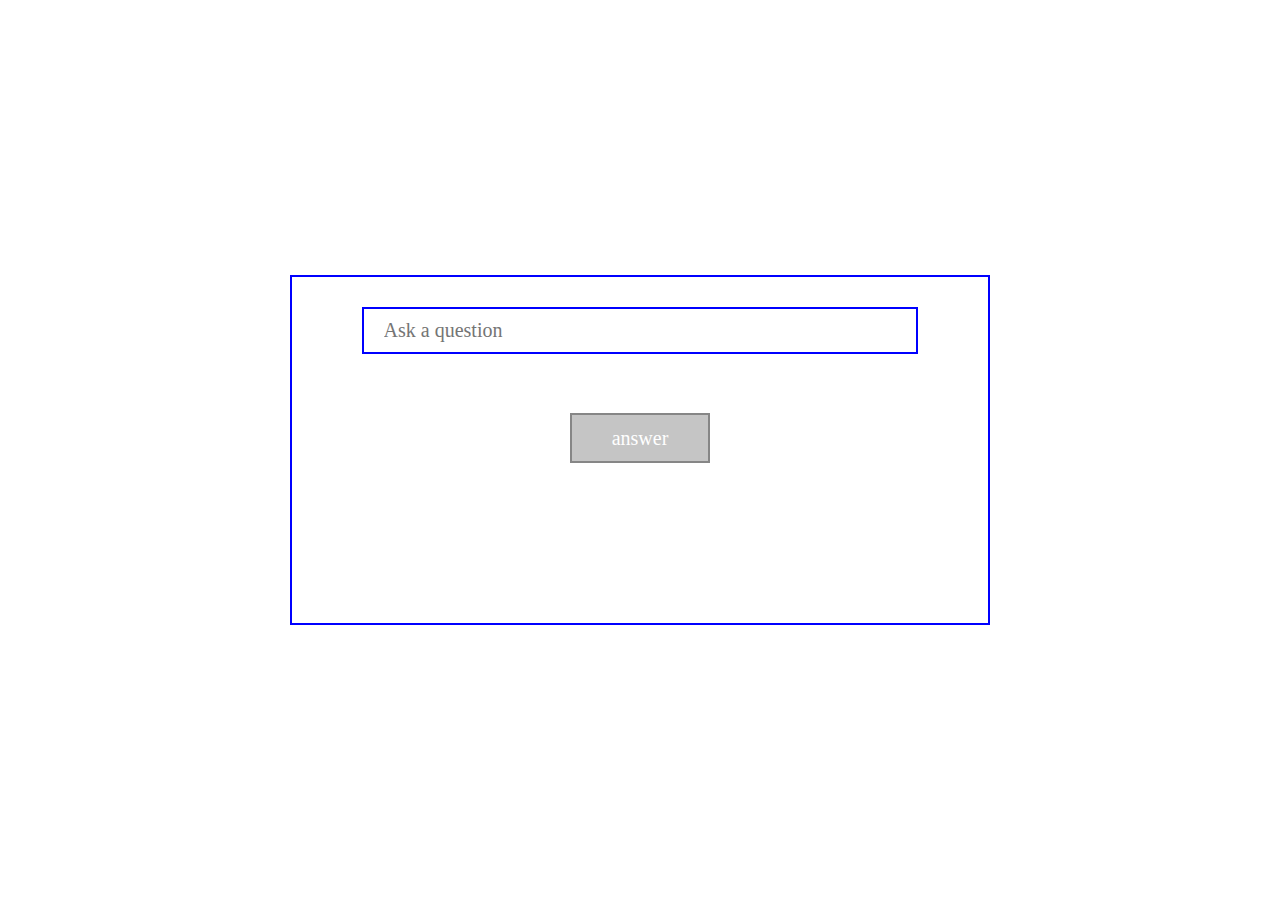
<file: lab-1/index.html>
<!DOCTYPE html>

<html>
<head>
    <meta charset="utf-8">
    <title>lab-1</title>

    <link rel="stylesheet" href="./index.css">
    <script src="index.js"></script>
</head>
<body>
    <div class="container">
        <div class="app-window">
            <input class="question-input" type="text" placeholder="Ask a question">
            <button class="answer-btn not-available">
                answer
            </button>
            <div class="answer-container">
                <div class="answer-field hidden">

                </div>
            </div>
        </div>
    </div>
</body>
</html>
</file>
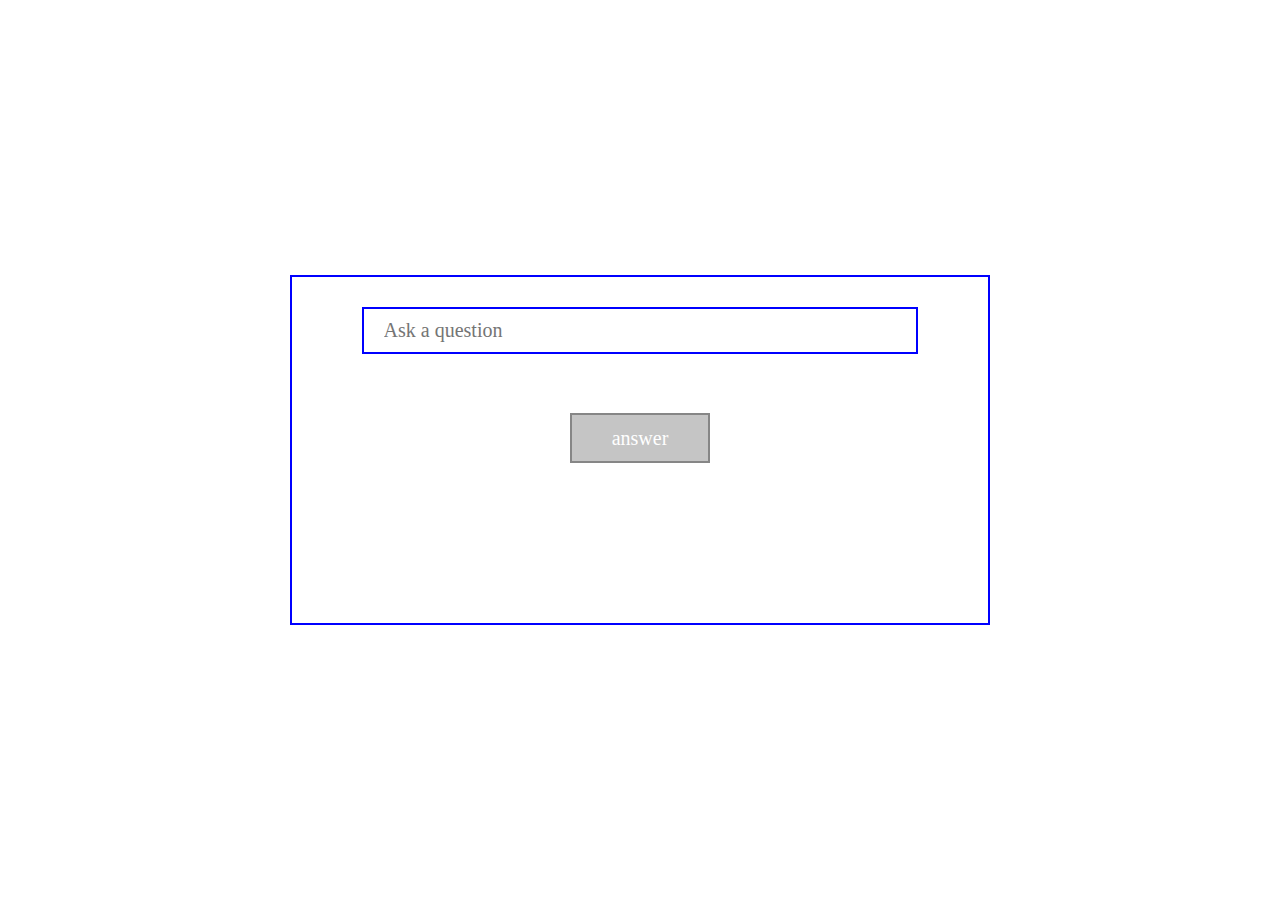
<file: lab-2/index.html>
<!DOCTYPE html>

<html>
<head>
    <meta charset="utf-8">
    <title>lab-2</title>

    <link rel="stylesheet" href="./index.css">
    <script src="index.js"></script>
</head>
<body>
    <div class="container">
        <div class="app-window">
            <input class="question-input" type="text" placeholder="Ask a question">
            <button class="answer-btn not-available">
                answer
            </button>
            <div class="answer-container">
                <div class="answer-field hidden">

                </div>
            </div>
        </div>
    </div>
</body>
</html>
</file>
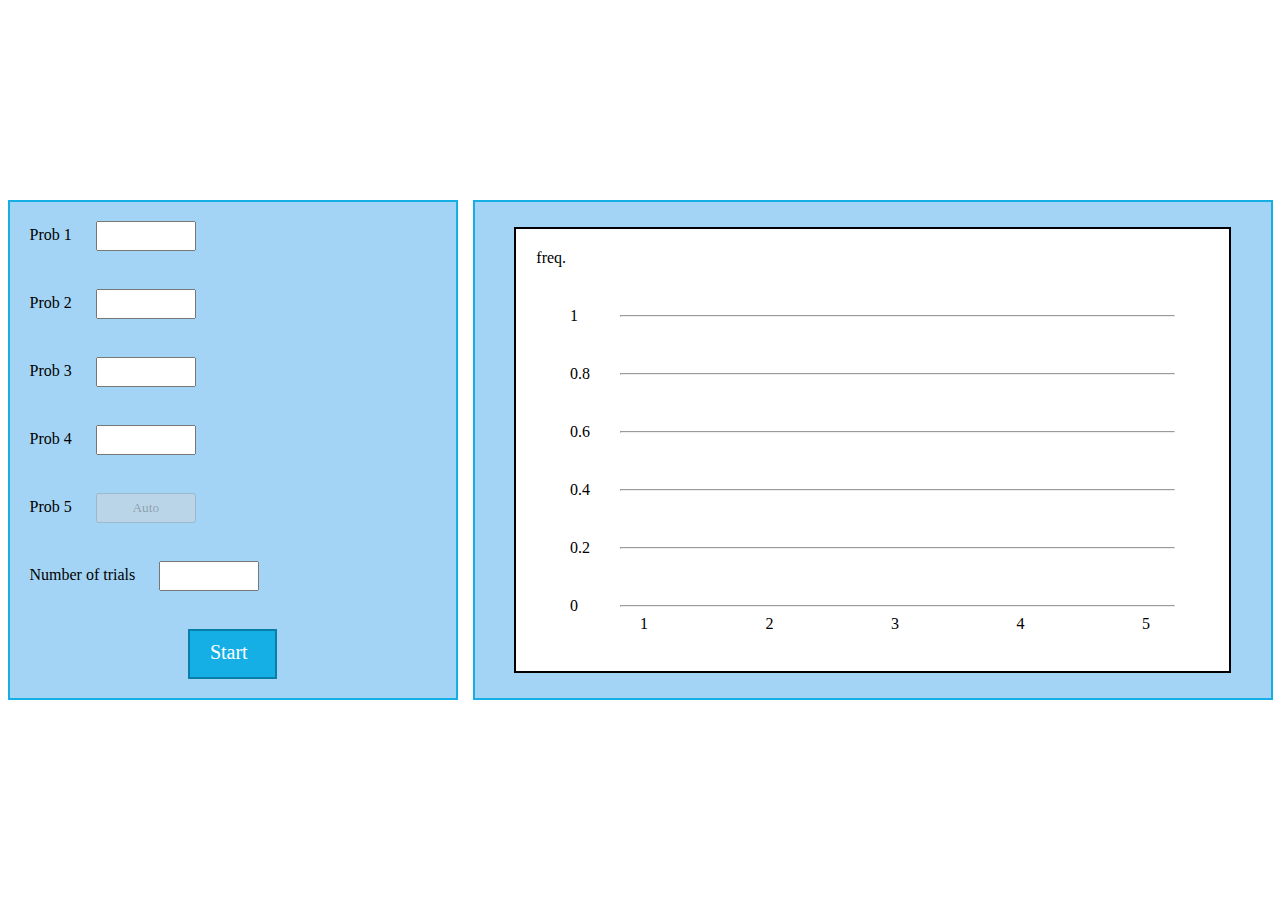
<file: lab-3/index.html>
<!DOCTYPE html>

<html>
<head>
    <meta charset="utf-8">
    <title>lab-3</title>

    <link rel="stylesheet" href="index.css">
    <script src="index.js"></script>
</head>
<body>
    <div class="container">
        <div class="input-window">
            <div class="input-container">
                Prob 1
                <input id="input-1" class="input-field" type="text" />
            </div>
            <div class="input-container">
                Prob 2
                <input id="input-2" class="input-field" type="text" />
            </div>
            <div class="input-container">
                Prob 3
                <input id="input-3" class="input-field" type="text" />
            </div>
            <div class="input-container">
                Prob 4
                <input id="input-4" class="input-field" type="text" />
            </div>
            <div class="input-container">
                Prob 5
                <button class="auto-btn" disabled>
                    Auto
                </button>
            </div>
            <div class="input-container">
                Number of trials
                <input id="trials-number" class="input-field" type="text" />
            </div>
            <button class="start-btn">
                Start
            </button>
        </div>

        <div class="schedule-window">
            <div class="schedule-container">
                <div class="schedule-title">freq.</div>
                <div class="row-container">
                    <span>1</span>
                    <hr>
                </div>
                <div class="row-container">
                    <span>0.8</span>
                    <hr>
                </div>
                <div class="row-container">
                    <span>0.6</span>
                    <hr>
                </div>
                <div class="row-container">
                    <span>0.4</span>
                    <hr>
                </div>
                <div class="row-container">
                    <span>0.2</span>
                    <hr>
                </div>
                <div class="row-container">
                    <span>0</span>
                    <hr>
                </div>
                <div class="column-container">
                    <div class="column-item">
                        <div class="column hidden">
                            <div class="column-val">0.2</div>
                            <div class="column-graph"></div>
                        </div>
                        <span>1</span>
                    </div>
                    <div class="column-item">
                        <div class="column hidden">
                            <div class="column-val">0.2</div>
                            <div class="column-graph"></div>
                        </div>
                        <span>2</span>
                    </div>
                    <div id="column-3" class="column-item">
                        <div class="column hidden">
                            <div class="column-val">0.2</div>
                            <div class="column-graph"></div>
                        </div>
                        <span>3</span>
                    </div>
                    <div id="column-4" class="column-item">
                       <div class="column hidden">
                            <div class="column-val">0.2</div>
                            <div class="column-graph"></div>
                        </div>
                        <span>4</span>
                    </div>
                    <div id="column-5" class="column-item">
                        <div class="column hidden">
                            <div class="column-val">0.2</div>
                            <div class="column-graph"></div>
                        </div>
                        <span>5</span>
                    </div>
                </div>
            </div>
        </div>
    </div>
</body>
</html>
</file>
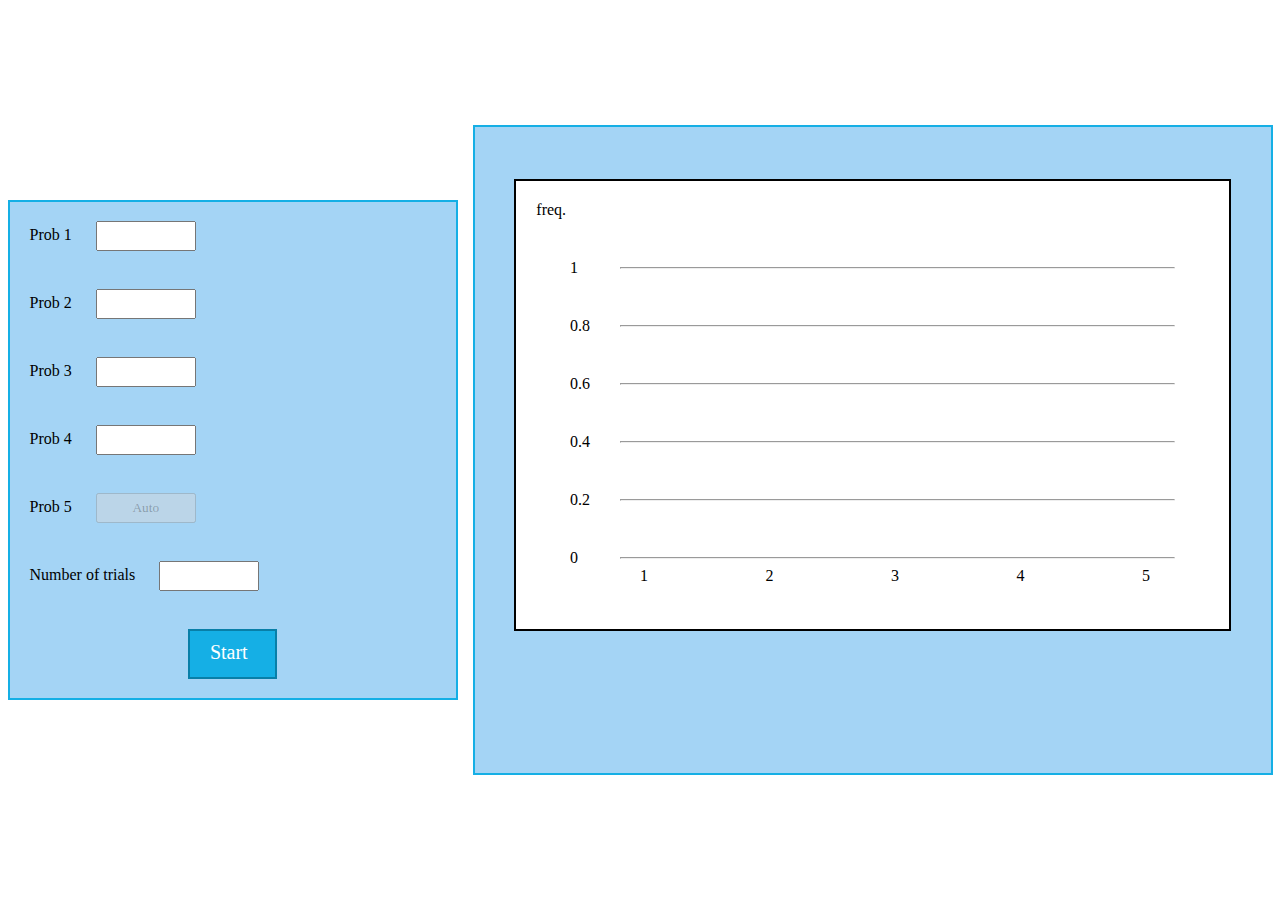
<file: lab-4/index.html>
<!DOCTYPE html>

<html>
<head>
    <meta charset="utf-8">
    <title>lab-4</title>

    <link rel="stylesheet" href="index.css">
    <script src="index.js"></script>
</head>
<body>
    <div class="container">
        <div class="input-window">
            <div class="input-container">
                Prob 1
                <input id="input-1" class="input-field" type="text" />
            </div>
            <div class="input-container">
                Prob 2
                <input id="input-2" class="input-field" type="text" />
            </div>
            <div class="input-container">
                Prob 3
                <input id="input-3" class="input-field" type="text" />
            </div>
            <div class="input-container">
                Prob 4
                <input id="input-4" class="input-field" type="text" />
            </div>
            <div class="input-container">
                Prob 5
                <button class="auto-btn" disabled>
                    Auto
                </button>
            </div>
            <div class="input-container">
                Number of trials
                <input id="trials-number" class="input-field" type="text" />
            </div>
            <button class="start-btn">
                Start
            </button>
        </div>

        <div class="schedule-window">
            <div class="schedule-container">
                <div class="schedule-title">freq.</div>
                <div class="row-container">
                    <span>1</span>
                    <hr>
                </div>
                <div class="row-container">
                    <span>0.8</span>
                    <hr>
                </div>
                <div class="row-container">
                    <span>0.6</span>
                    <hr>
                </div>
                <div class="row-container">
                    <span>0.4</span>
                    <hr>
                </div>
                <div class="row-container">
                    <span>0.2</span>
                    <hr>
                </div>
                <div class="row-container">
                    <span>0</span>
                    <hr>
                </div>
                <div class="column-container">
                    <div class="column-item">
                        <div class="column hidden">
                            <div class="column-val">0.2</div>
                            <div class="column-graph"></div>
                        </div>
                        <span>1</span>
                    </div>
                    <div class="column-item">
                        <div class="column hidden">
                            <div class="column-val">0.2</div>
                            <div class="column-graph"></div>
                        </div>
                        <span>2</span>
                    </div>
                    <div id="column-3" class="column-item">
                        <div class="column hidden">
                            <div class="column-val">0.2</div>
                            <div class="column-graph"></div>
                        </div>
                        <span>3</span>
                    </div>
                    <div id="column-4" class="column-item">
                       <div class="column hidden">
                            <div class="column-val">0.2</div>
                            <div class="column-graph"></div>
                        </div>
                        <span>4</span>
                    </div>
                    <div id="column-5" class="column-item">
                        <div class="column hidden">
                            <div class="column-val">0.2</div>
                            <div class="column-graph"></div>
                        </div>
                        <span>5</span>
                    </div>
                </div>
            </div>
            <div class="statistic-container">
                <div class="statistic hidden">
                    <div>Average: <span class="average-val">0</span>
                        (error = <span class="average-error-val">0</span>%)</div>
                    <div>Variance: <span class="variance-val">0</span>
                        (error = <span class="variance-error-val">0</span>%)</div>
                    <div style="margin-top: 15px">Chi-squared: <span class="chi-squared-res">13.51</span>
                        > 9.488 is <b class="chi-squared-bool">true</b></div>
                </div>
            </div>
        </div>
    </div>
</body>
</html>
</file>
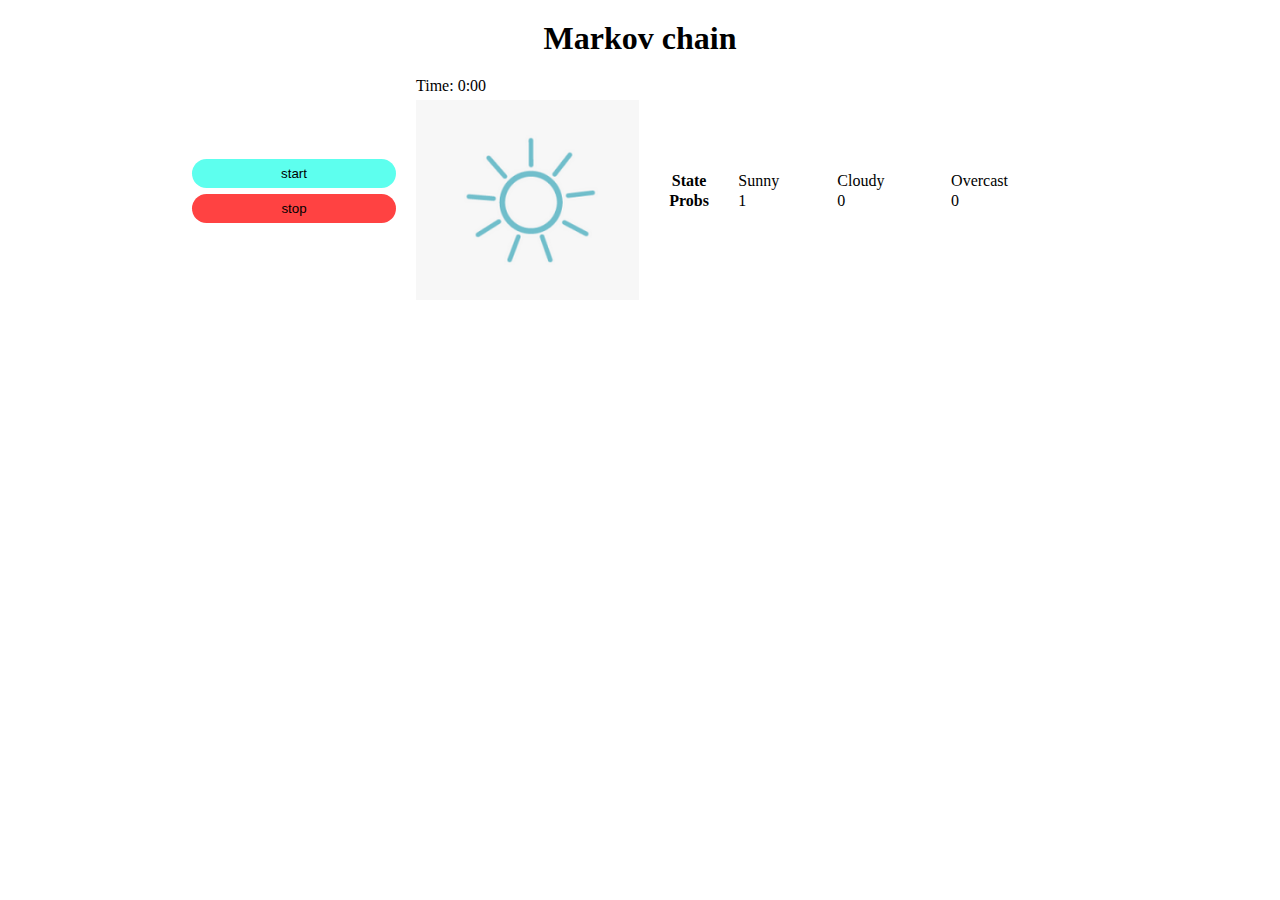
<file: lab-7/index.html>
<!DOCTYPE html>

<html>
<head>
    <meta charset="utf-8">
    <title>lab-12</title>
    <link rel="stylesheet" href="index.css">
</head>
<body>
    <div class="container">
        <h1 class="title">
            Markov chain
        </h1>
        <div class="application-container">
            <div class="btns-container">
                <button class="btn start">start</button>
                <button class="btn stop">stop</button>
            </div>
            <div class="weather-container">
                <div class="time">Time: <span>0</span>:00</div>
                <img src="img/sunny.png" class="weather-img">
            </div>
            <table class="result-table">
                <tr>
                    <th>State</th>
                    <td>Sunny</td>
                    <td>Cloudy</td>
                    <td>Overcast</td>
                </tr>
                <tr>
                    <th>Probs</th>
                    <td id="sunny-modeling">1</td>
                    <td id="cloudy-modeling">0</td>
                    <td id="overcast-modeling">0</td>
                </tr>
            </table>
        </div>
    </div>
    <script src="index.js"></script>
</body>
</html>
</file>
<file: lab-1/index.css>
* {
    padding: 0;
    margin: 0;
    box-sizing: border-box;
    font-family: Tahoma;
}

html, body {
    height: 100%;
    width: 100%;
}

.container {
    height: 100%;
    width: 100%;
    display: flex;
    align-items: center;
    justify-content: center;
}

.app-window {
    width: 700px;
    height: 350px;
    border: 2px blue solid;
    display: flex;
    flex-direction: column;
    align-items: center;
    justify-content: space-around;
}

.question-input {
    width: 80%;
    border: 2px blue solid;
    outline:none;
    padding: 10px 20px;
    font-size: 20px;
}

.answer-btn {
    width: 20%;
    height: 50px;
    font-size: 20px;
    padding: 10px 20px;
    color: white;
    background: #15afe5;
    border: 2px #087fa8 solid;
    cursor: pointer;
}

.answer-btn:hover {
    background: #15a3d5;
}

.answer-btn:active {
    background: #1086af;
}

.not-available,
.not-available:hover,
.not-available:active {
    opacity: 0.7;
    background: #adadad;
    border-color: #545454;
    cursor: not-allowed;
}

.answer-container {
    width: 30%;
    height: 70px;
}

.answer-field {
    height: 100%;
    background: #40bb98;
    font-size: 40px;
    padding: 10px 20px;
    color: white;
    display: flex;
    align-items: center;
    justify-content: center;
}

.hidden {
    display: none;
}
</file>
<file: lab-2/index.css>
* {
    padding: 0;
    margin: 0;
    box-sizing: border-box;
    font-family: Tahoma;
}

html, body {
    height: 100%;
    width: 100%;
}

.container {
    height: 100%;
    width: 100%;
    display: flex;
    align-items: center;
    justify-content: center;
}

.app-window {
    width: 700px;
    height: 350px;
    border: 2px blue solid;
    display: flex;
    flex-direction: column;
    align-items: center;
    justify-content: space-around;
}

.question-input {
    width: 80%;
    border: 2px blue solid;
    outline:none;
    padding: 10px 20px;
    font-size: 20px;
}

.answer-btn {
    width: 20%;
    height: 50px;
    font-size: 20px;
    padding: 10px 20px;
    color: white;
    background: #15afe5;
    border: 2px #087fa8 solid;
    cursor: pointer;
}

.answer-btn:hover {
    background: #15a3d5;
}

.answer-btn:active {
    background: #1086af;
}

.not-available,
.not-available:hover,
.not-available:active {
    opacity: 0.7;
    background: #adadad;
    border-color: #545454;
    cursor: not-allowed;
}

.answer-container {
    width: 80%;
    height: 70px;
}

.answer-field {
    height: 100%;
    background: #40bb98;
    font-size: 40px;
    padding: 10px 20px;
    color: white;
    display: flex;
    align-items: center;
    justify-content: center;
}

.hidden {
    display: none;
}
</file>
<file: lab-3/index.css>
* {
    padding: 0;
    margin: 0;
    box-sizing: border-box;
    font-family: Tahoma;
}

html, body {
    height: 100%;
    width: 100%;
}

.container {
    height: 100%;
    width: 100%;
    display: grid;
    grid-template-columns: 450px 800px;
    align-items: center;
    justify-content: space-around;
}

.input-window,
.schedule-window {
    width: 100%;
    height: 500px;
    background: #a4d4f5;
    border: 2px #15afe5 solid;
}

.input-window {
    display: flex;
    flex-direction: column;
    justify-content: space-around;
}

.input-container {
    margin-left: 20px;
}

.input-field,
.auto-btn {
    margin-left: 20px;
    height: 30px;
    width: 100px;
}

.input-field {
    padding: 0 10px;
}

.start-btn {
    width: 20%;
    height: 50px;
    font-size: 20px;
    padding: 10px 20px;
    color: white;
    background: #15afe5;
    border: 2px #087fa8 solid;
    cursor: pointer;
    display: flex;
    align-self: center;
}

.start-btn:hover {
    background: #15a3d5;
}

.start-btn:active {
    background: #1086af;
}

.schedule-window {
    display: flex;
    align-items: center;
    justify-content: center;
}

.schedule-container {
    width: 90%;
    height: 90%;
    background: white;
    border: 2px black solid;
    padding: 20px;
}

.row-container {
    width: 90%;
    display: grid;
    grid-template-columns: 1fr 11fr;
    align-items: center;
    margin: 40px auto 0 auto;
}

.row-container hr {
    height: 0;
    color: #cecece;
}

.column-container {
    display: flex;
    justify-content: space-around;
    margin-left: 45px;
}

.column {
        position: absolute;
        width: 50px;
        margin-left: -18px;

        /*300px - max*/
        height: 100px;
        --height: 100px;
        margin-top: calc(var(--height) * -1 - 41px);
}

.column-val {
    font-weight: bold;
    display: flex;
    justify-content: center;
    margin-bottom: 10px;
}

.column-graph {
    height: 100%;
    background: #eaeff8;
    border: 2px #15afe5 solid;
    border-bottom: none;
}

.hidden {
    display: none;
}
</file>
<file: lab-4/index.css>
* {
    padding: 0;
    margin: 0;
    box-sizing: border-box;
    font-family: Tahoma;
}

html, body {
    height: 100%;
    width: 100%;
}

.container {
    height: 100%;
    width: 100%;
    display: grid;
    grid-template-columns: 450px 800px;
    align-items: center;
    justify-content: space-around;
}

.input-window,
.schedule-window {
    width: 100%;
    height: 500px;
    background: #a4d4f5;
    border: 2px #15afe5 solid;
}

.input-window {
    display: flex;
    flex-direction: column;
    justify-content: space-around;
}

.input-container {
    margin-left: 20px;
}

.input-field,
.auto-btn {
    margin-left: 20px;
    height: 30px;
    width: 100px;
}

.input-field {
    padding: 0 10px;
}

.start-btn {
    width: 20%;
    height: 50px;
    font-size: 20px;
    padding: 10px 20px;
    color: white;
    background: #15afe5;
    border: 2px #087fa8 solid;
    cursor: pointer;
    display: flex;
    align-self: center;
}

.start-btn:hover {
    background: #15a3d5;
}

.start-btn:active {
    background: #1086af;
}

.schedule-window {
    height: 650px;
    display: flex;
    flex-direction: column;
    align-items: center;
    justify-content: center;
}

.schedule-container {
    width: 90%;
    height: 70%;
    background: white;
    border: 2px black solid;
    padding: 20px;
}

.row-container {
    width: 90%;
    display: grid;
    grid-template-columns: 1fr 11fr;
    align-items: center;
    margin: 40px auto 0 auto;
}

.row-container hr {
    height: 0;
    color: #cecece;
}

.column-container {
    display: flex;
    justify-content: space-around;
    margin-left: 45px;
}

.column {
        position: absolute;
        width: 50px;
        margin-left: -18px;

        /*300px - max*/
        height: 100px;
        --height: 100px;
        margin-top: calc(var(--height) * -1 - 40px);
}

.column-val {
    font-weight: bold;
    display: flex;
    justify-content: center;
    margin-bottom: 10px;
}

.column-graph {
    height: 100%;
    background: #eaeff8;
    border: 2px #15afe5 solid;
    border-bottom: none;
}

.statistic-container {
    width: 90%;
    height: 70px;
    margin-top: 20px;
}

.hidden {
    display: none;
}
</file>
<file: lab-7/index.css>
* {
    margin: 0;
    padding: 0;
    box-sizing: border-box;
}

.container {
    margin: 20px 0;
}

.title {
    display: flex;
    justify-content: center;
}

.application-container {
    margin: 20px auto;
    width: 70%;
    display: grid;
    grid-template-columns: 3fr 3fr 6fr;
    align-items: center;
}

.btns-container {
    display: flex;
    flex-direction: column;
    margin-right: 20px
}

.btn {
    margin: 3px 0;
    padding: 7px;
    border: none;
    border-radius: 20px;
    cursor: pointer;
}

.start {
    background: #5dffee;
}
.start:hover {
    background: rgba(93, 255, 238, 0.85);
}
.start:active {
    background: rgba(93, 255, 238, 0.7);
}

.stop {
    background: #ff4242;
}
.stop:hover {
    background: rgba(255, 66, 66, 0.85);
}
.stop:active {
    background: rgba(255, 66, 66, 0.7);
}

.weather-img {
    margin-top: 5px;
    height: 200px;
}

.weather-container {
    justify-content: center;
}
</file>
